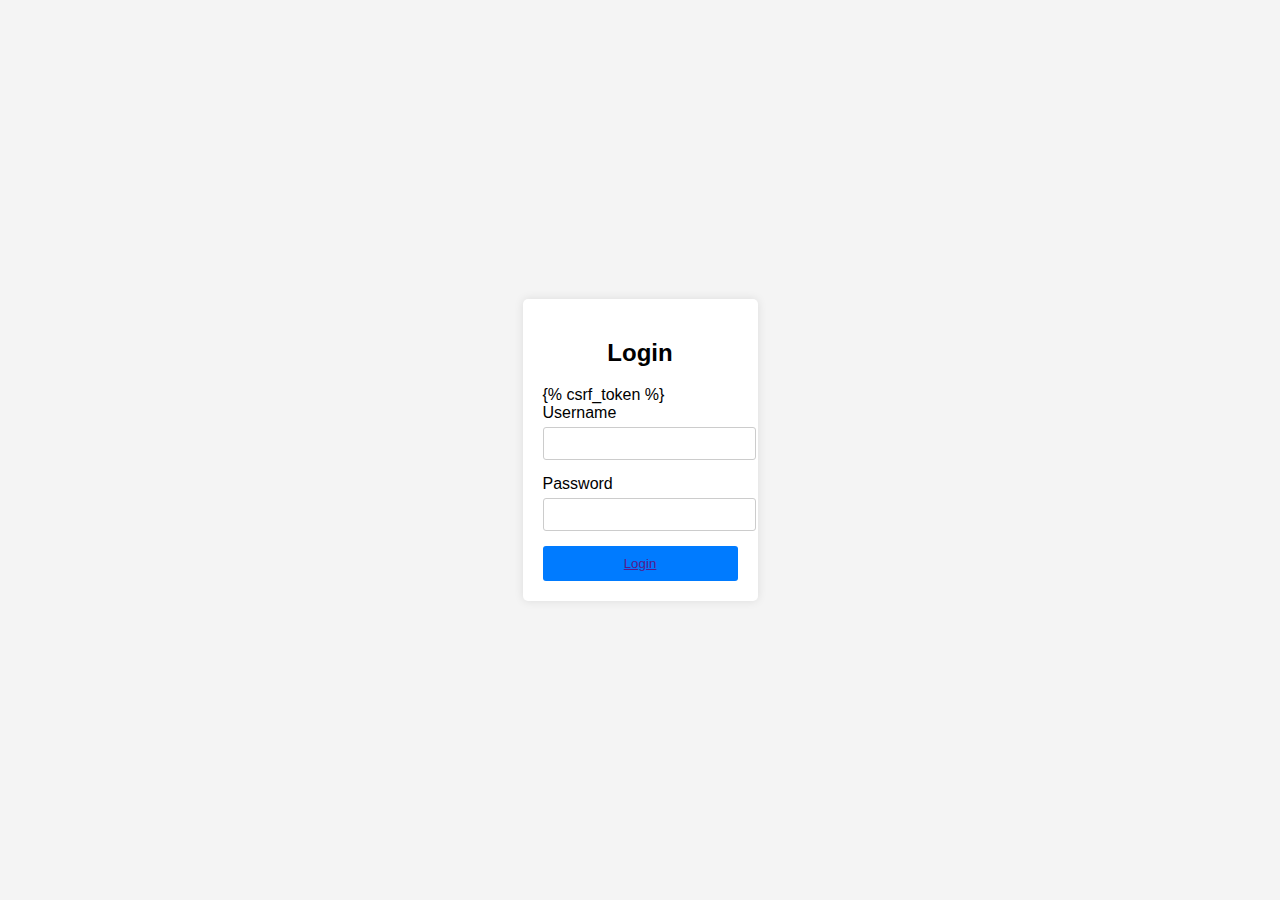
<file: templates/profloginold.html>
<!DOCTYPE html>
<html lang="en">

<head>
    <meta charset="UTF-8">
    <title>Login Page</title>
    <link rel="stylesheet" href="styles.css"> 
    <style>
        body {
            font-family: Arial, sans-serif;
            margin: 0;
            padding: 0;
            display: flex;
            justify-content: center;
            align-items: center;
            height: 100vh;
            background-color: #f4f4f4;
        }
        
        .login-container {
            background-color: #fff;
            padding: 20px;
            border-radius: 5px;
            box-shadow: 0 0 10px rgba(0, 0, 0, 0.1);
        }
        
        h2 {
            text-align: center;
        }
        
        .input-group {
            margin-bottom: 15px;
        }
        
        .input-group label {
            display: block;
            margin-bottom: 5px;
        }
        
        .input-group input {
            width: 100%;
            padding: 8px;
            border-radius: 3px;
            border: 1px solid #ccc;
        }
        
        button {
            width: 100%;
            padding: 10px;
            border: none;
            border-radius: 3px;
            background-color: #007bff;
            color: #fff;
            cursor: pointer;
            transition: background-color 0.3s ease;
        }
        
        button:hover {
            background-color: #0056b3;
        }
        
    </style>
</head>

<body>
    <div class="login-container"> 
        <h2>Login</h2>
        <form id="login-form" action="professor" method="post"> 
            {% csrf_token %}
            <div class="input-group">
                <label for="username">Username</label>
                <input type="text" id="username" name="username" required>
            </div>
            <div class="input-group">
                <label for="password">Password</label>
                <input type="password" id="password" name="password" required>
            </div>
            <button type="submit"><a href=''>Login</a></button>
        </form>
    </div>
</body>

</html>
</file>
<file: templates/styles.css>
body {
    font-family: Arial, sans-serif;
    margin: 0;
    padding: 0;
    display: flex;
    justify-content: center;
    align-items: center;
    height: 100vh;
    background-color: #f4f4f4;
}

.login-container {
    background-color: #fff;
    padding: 20px;
    border-radius: 5px;
    box-shadow: 0 0 10px rgba(0, 0, 0, 0.1);
}

h2 {
    text-align: center;
}

.input-group {
    margin-bottom: 15px;
}

.input-group label {
    display: block;
    margin-bottom: 5px;
}

.input-group input {
    width: 100%;
    padding: 8px;
    border-radius: 3px;
    border: 1px solid #ccc;
}

button {
    width: 100%;
    padding: 10px;
    border: none;
    border-radius: 3px;
    background-color: #007bff;
    color: #fff;
    cursor: pointer;
    transition: background-color 0.3s ease;
}

button:hover {
    background-color: #0056b3;
}
</file>
